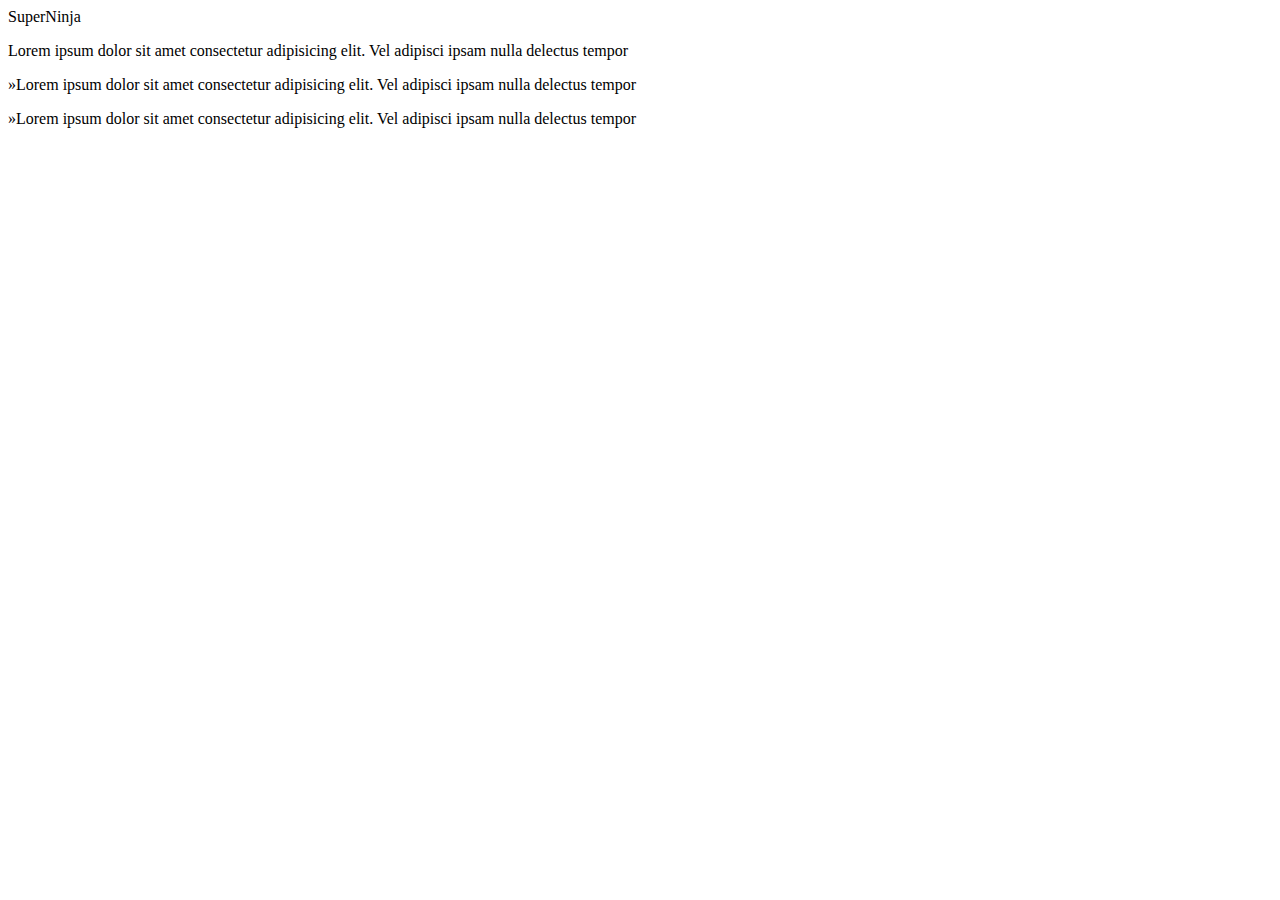
<file: Index.html>
<html lang="en">
    <head>
        <meta charset="UTF-8">
        <meta name="viewport" content="width=device-width, initial-scale=1.0">
        <title>Document</title>
    </head>
    <body>
        <hi>SuperNinja</h1>
        <p>Lorem ipsum dolor sit amet consectetur adipisicing elit. Vel adipisci ipsam nulla delectus tempor</p>
        <p>»Lorem ipsum dolor sit amet consectetur adipisicing elit. Vel adipisci ipsam nulla delectus tempor</p>
        <p>»Lorem ipsum dolor sit amet consectetur adipisicing elit. Vel adipisci ipsam nulla delectus tempor</p>
    </body>
</html>
</file>
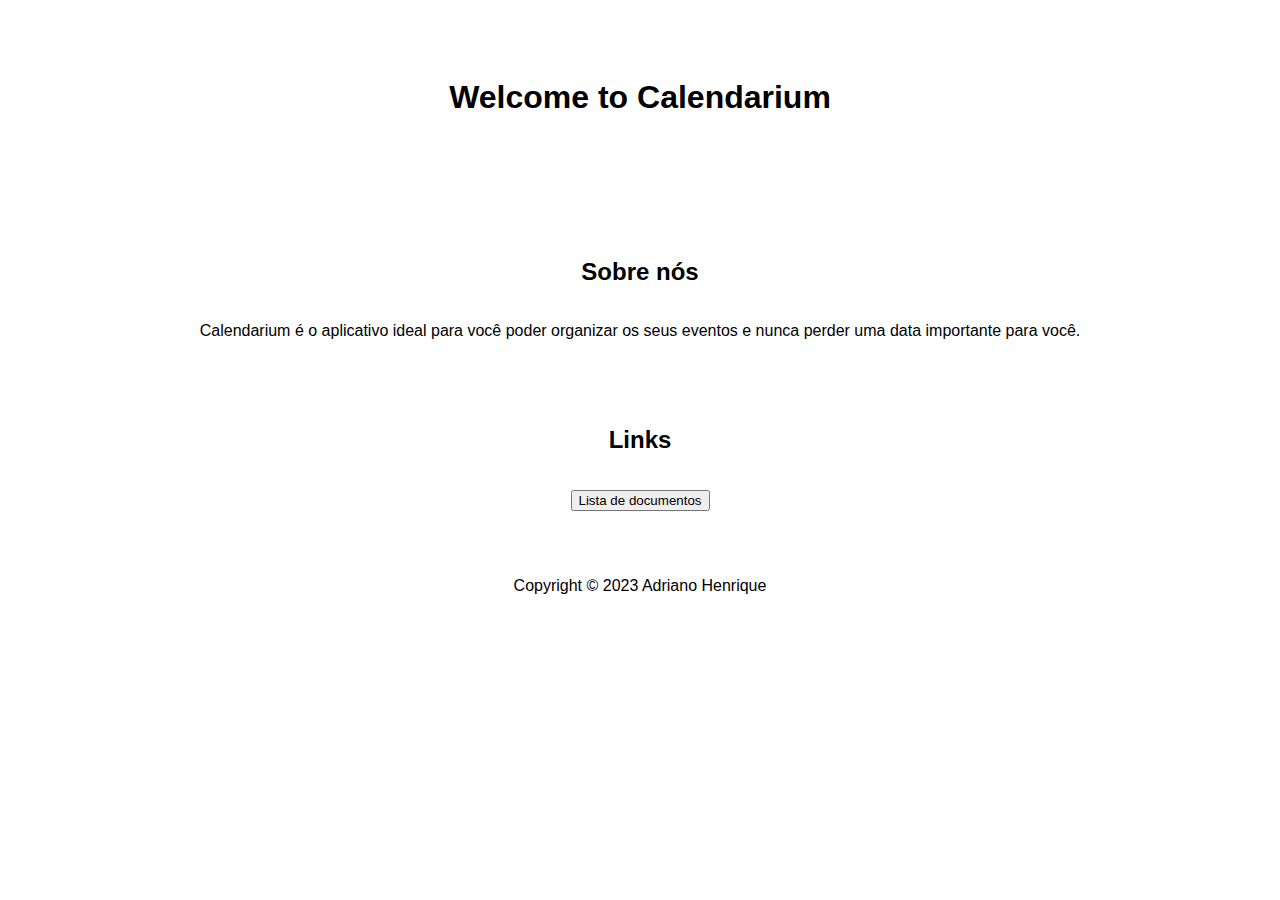
<file: index.html>
<!DOCTYPE html>
<html>
<head>
  <meta charset="UTF-8">
  <meta name="viewport" content="width=device-width, initial-scale=1.0">
  <link rel="stylesheet" href="css.css">
  <meta http-equiv="X-UA-Compatible" content="ie=edge">
  <title>My Landing Page</title>
</head>
<body>
  <header>
    <h1>Welcome to Calendarium</h1>
  </header>
  <main>
    <section>
      <h2>Sobre nós</h2>
      <p>Calendarium é o aplicativo ideal para você poder organizar os seus eventos e nunca perder uma data importante para você.</p>
    </section>
    <section>
      <h2>Links</h2>
      <ul>
        <a href="/Lista_de_documentos"><button>Lista de documentos</button></a>
      </ul>
    </section>
  </main>
  <footer>
    <p>Copyright © 2023 Adriano Henrique</p>
  </footer>
</body>
</html>
</file>
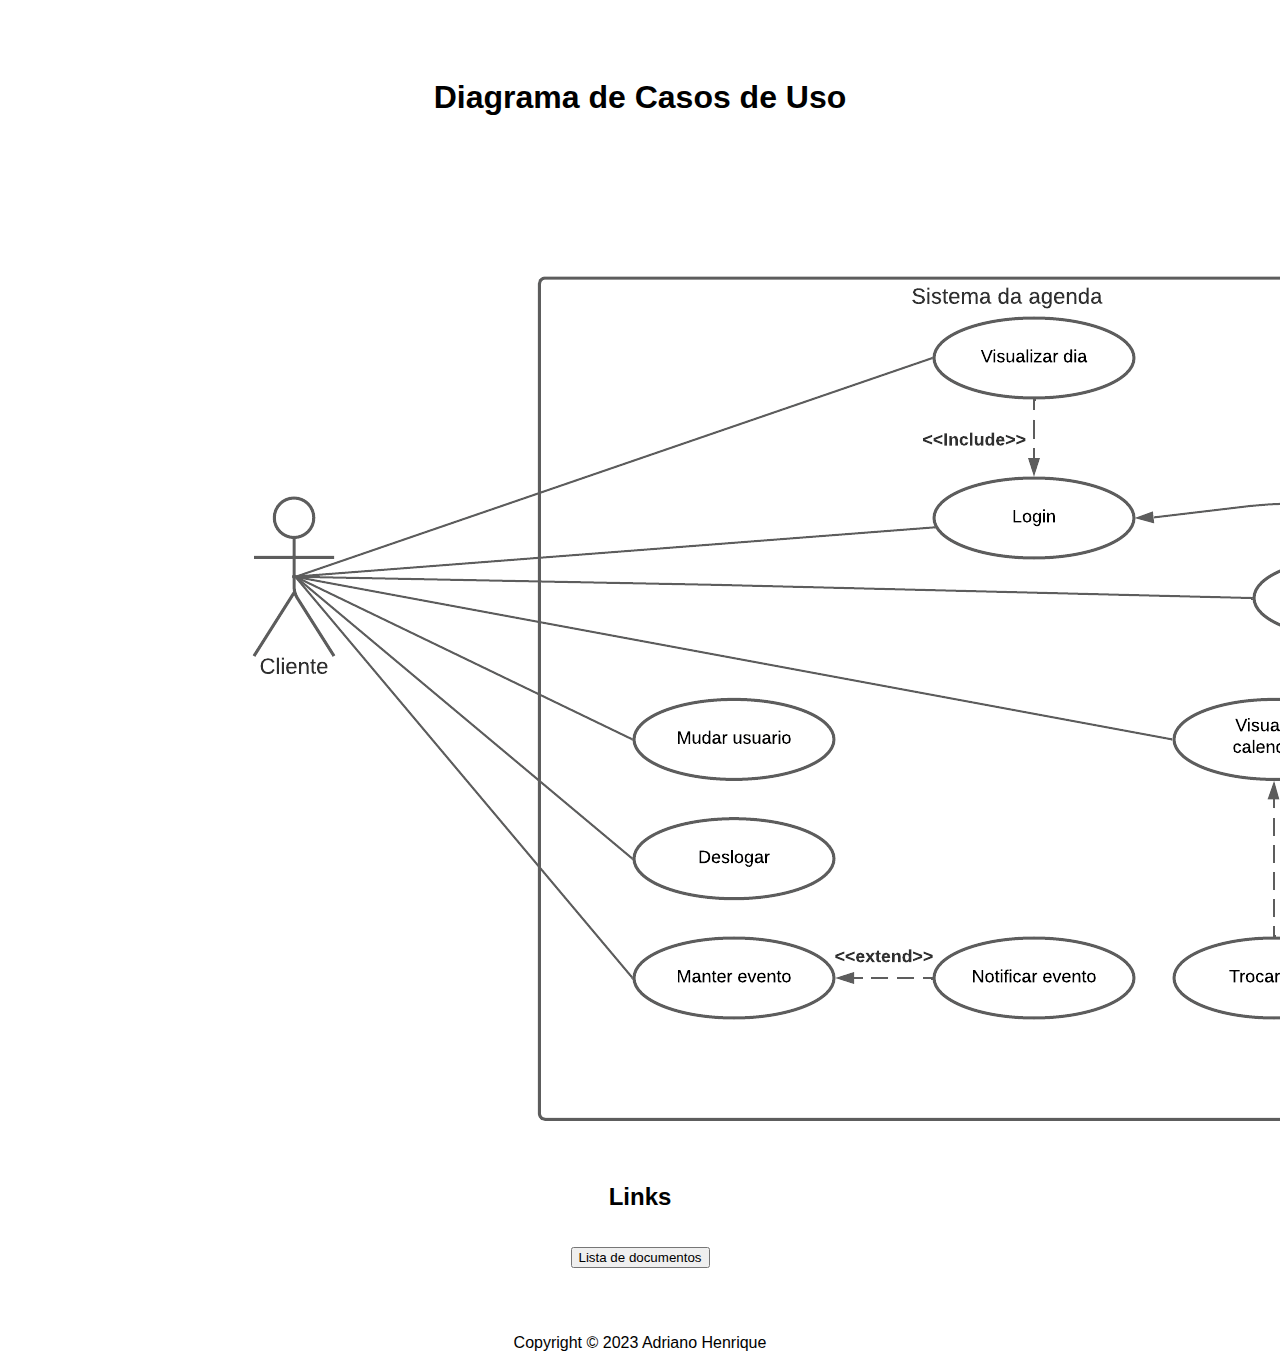
<file: Diagrama_de_Casos_de_Uso.html>
<!DOCTYPE html>
<html>
<head>
  <meta charset="UTF-8">
  <meta name="viewport" content="width=device-width, initial-scale=1.0">
  <link rel="stylesheet" href="css.css">
  <meta http-equiv="X-UA-Compatible" content="ie=edge">
  <title>My Landing Page</title>
</head>
<body>
  <header>
    <h1>Diagrama de Casos de Uso</h1>
  </header>
  <main>
    <img src="Diagrama_de_casos_de_uso.png" alt="">
    <section>
      <h2>Links</h2>
      <ul>
        <a href="/Lista_de_documentos.html"><button>Lista de documentos</button></a>
      </ul>
    </section>
  </main>
  <footer>
    <p>Copyright © 2023 Adriano Henrique</p>
  </footer>
</body>
</html>
</file>
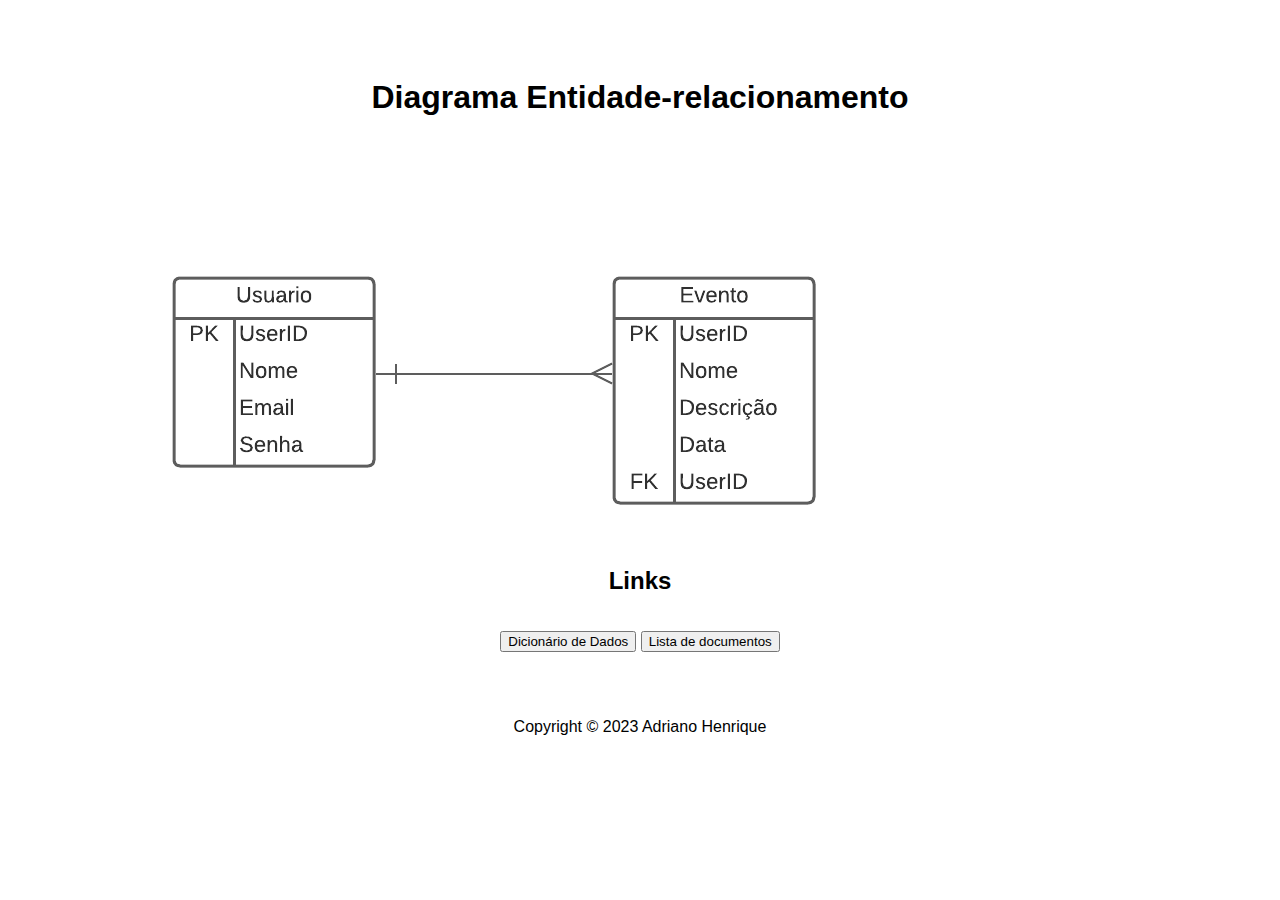
<file: Diagrama_Entidade-Relacionamento.html>
<!DOCTYPE html>
<html>
<head>
  <meta charset="UTF-8">
  <meta name="viewport" content="width=device-width, initial-scale=1.0">
  <link rel="stylesheet" href="css.css">
  <meta http-equiv="X-UA-Compatible" content="ie=edge">
  <title>My Landing Page</title>
</head>
<body>
  <header>
    <h1>Diagrama Entidade-relacionamento</h1>
  </header>
  <main>
    <img src="Diagrama_Entidade-Relacionamento.png" alt="">
    <section>
      <h2>Links</h2>
      <ul>
        <a href="/Dicionario_de_Dados"><button>Dicionário de Dados</button></a>
        <a href="/Lista_de_documentos"><button>Lista de documentos</button></a>
      </ul>
    </section>
  </main>
  <footer>
    <p>Copyright © 2023 Adriano Henrique</p>
  </footer>
</body>
</html>
</file>
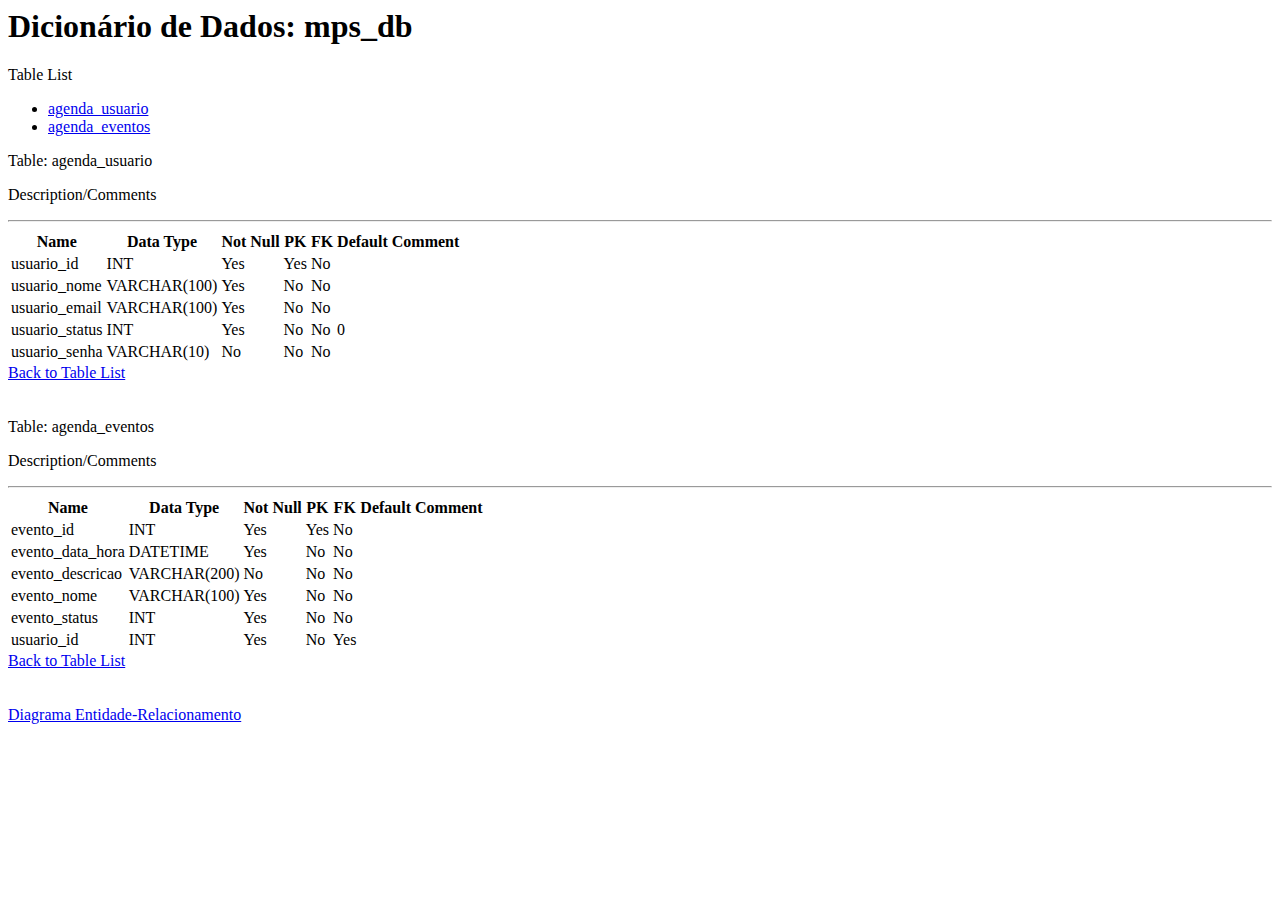
<file: Dicionario_de_Dados.html>
<html><head><title>Schema Report for database: mps_db</title> 

        <!doctype html><html lang="en">
        <head>
            <meta charset="utf-8">
            <meta name="viewport" content="width=device-width, initial-scale=1">
            <link href="https://cdn.jsdelivr.net/npm/bootstrap@5.1.3/dist/css/bootstrap.min.css" rel="stylesheet" integrity="sha384-1BmE4kWBq78iYhFldvKuhfTAU6auU8tT94WrHftjDbrCEXSU1oBoqyl2QvZ6jIW3" crossorigin="anonymous">
            <script src="https://cdn.jsdelivr.net/npm/bootstrap@5.1.3/dist/js/bootstrap.bundle.min.js" integrity="sha384-ka7Sk0Gln4gmtz2MlQnikT1wXgYsOg+OMhuP+IlRH9sENBO0LRn5q+8nbTov4+1p" crossorigin="anonymous"></script>
            <title>mps_db - Schema Report</title>
        </head>
        <body>
        
        <header>
            <nav class="navbar navbar-dark bg-primary">
             <div class="container-fluid">
               <span class="navbar-brand mb-0 h1"><h1>Dicionário de Dados: mps_db</h1></span>
             </div>
            </nav>
        </header>
        
        <div class="container">
          <div class="my-5">
            <span id="home" class="fs-1 text-decoration-none">Table List </span>
            <ul class="list-group">
        <li class="list-group-item"><a class="fw-bold text-decoration-none" href="#agenda_usuario">agenda_usuario </a></li> 
<li class="list-group-item"><a class="fw-bold text-decoration-none" href="#agenda_eventos">agenda_eventos </a></li> 
</ul> </div>

        <span id="agenda_usuario" class="fs-3 text-decoration-none">Table: agenda_usuario</span><br>
        <p class="fw-bold mt-3">Description/Comments</p>
        <p class="fw-light"></p><hr>
        
        <table class="table table-bordered table-striped">
        <tr>
        <th>Name</th>
        <th>Data Type</th>
        <th>Not Null</th>
        <th>PK</th>
        <th>FK</th>
        <th>Default</th>
        <th>Comment</th>
        </tr>
        <tr><td>usuario_id</td><td>INT</td><td>Yes</td><td>Yes</td><td>No</td><td></td><td></td></tr> 
<tr><td>usuario_nome</td><td>VARCHAR(100)</td><td>Yes</td><td>No</td><td>No</td><td></td><td></td></tr> 
<tr><td>usuario_email</td><td>VARCHAR(100)</td><td>Yes</td><td>No</td><td>No</td><td></td><td></td></tr> 
<tr><td>usuario_status</td><td>INT</td><td>Yes</td><td>No</td><td>No</td><td>0</td><td></td></tr> 
<tr><td>usuario_senha</td><td>VARCHAR(10)</td><td>No</td><td>No</td><td>No</td><td></td><td></td></tr> 

        </table>
        <a href="#home" class="btn btn-primary">Back to Table List</a></br></br></br>
        
        <span id="agenda_eventos" class="fs-3 text-decoration-none">Table: agenda_eventos</span><br>
        <p class="fw-bold mt-3">Description/Comments</p>
        <p class="fw-light"></p><hr>
        
        <table class="table table-bordered table-striped">
        <tr>
        <th>Name</th>
        <th>Data Type</th>
        <th>Not Null</th>
        <th>PK</th>
        <th>FK</th>
        <th>Default</th>
        <th>Comment</th>
        </tr>
        <tr><td>evento_id</td><td>INT</td><td>Yes</td><td>Yes</td><td>No</td><td></td><td></td></tr> 
<tr><td>evento_data_hora</td><td>DATETIME</td><td>Yes</td><td>No</td><td>No</td><td></td><td></td></tr> 
<tr><td>evento_descricao</td><td>VARCHAR(200)</td><td>No</td><td>No</td><td>No</td><td></td><td></td></tr> 
<tr><td>evento_nome</td><td>VARCHAR(100)</td><td>Yes</td><td>No</td><td>No</td><td></td><td></td></tr> 
<tr><td>evento_status</td><td>INT</td><td>Yes</td><td>No</td><td>No</td><td></td><td></td></tr> 
<tr><td>usuario_id</td><td>INT</td><td>Yes</td><td>No</td><td>Yes</td><td></td><td></td></tr> 

        </table>
        <a href="#home" class="btn btn-primary">Back to Table List</a></br></br></br>
        <a href="/Diagrama_Entidade-Relacionamento.html">Diagrama Entidade-Relacionamento</a></br></br></br>
        </body></html>
</file>
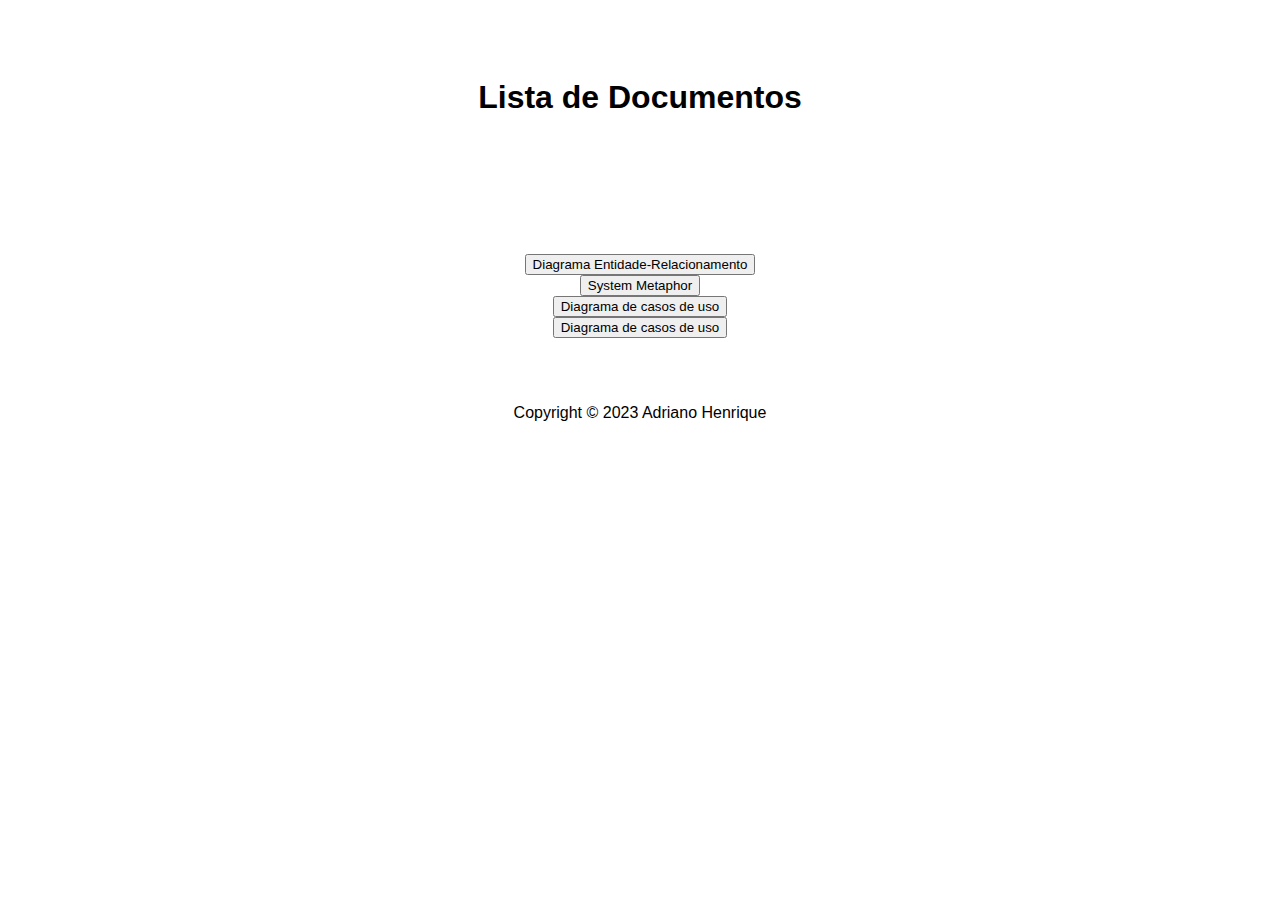
<file: Lista_de_documentos.html>
<!DOCTYPE html>
<html>
<head>
  <meta charset="UTF-8">
  <meta name="viewport" content="width=device-width, initial-scale=1.0">
  <link rel="stylesheet" href="css.css">
  <meta http-equiv="X-UA-Compatible" content="ie=edge">
  <title>My Landing Page</title>
</head>
<body>
  <header>
    <h1>Lista de Documentos</h1>
  </header>
  <main>
    <section>
      <ul>
        <a href="/Diagrama_Entidade-Relacionamento.html"><button>Diagrama Entidade-Relacionamento</button></a>
        <br>
        <a href="/System_Metaphor.html"><button>System Metaphor</button></a>
        <br>
        <a href="/Diagrama_de_casos_de_uso.html"><button>Diagrama de casos de uso</button></a>
        <br>
        <a href="/Dicionario_de_Dados.html"><button>Diagrama de casos de uso</button></a>
      </ul>
    </section>
  </main>
  <footer>
    <p>Copyright © 2023 Adriano Henrique</p>
  </footer>
</body>
</html>
</file>
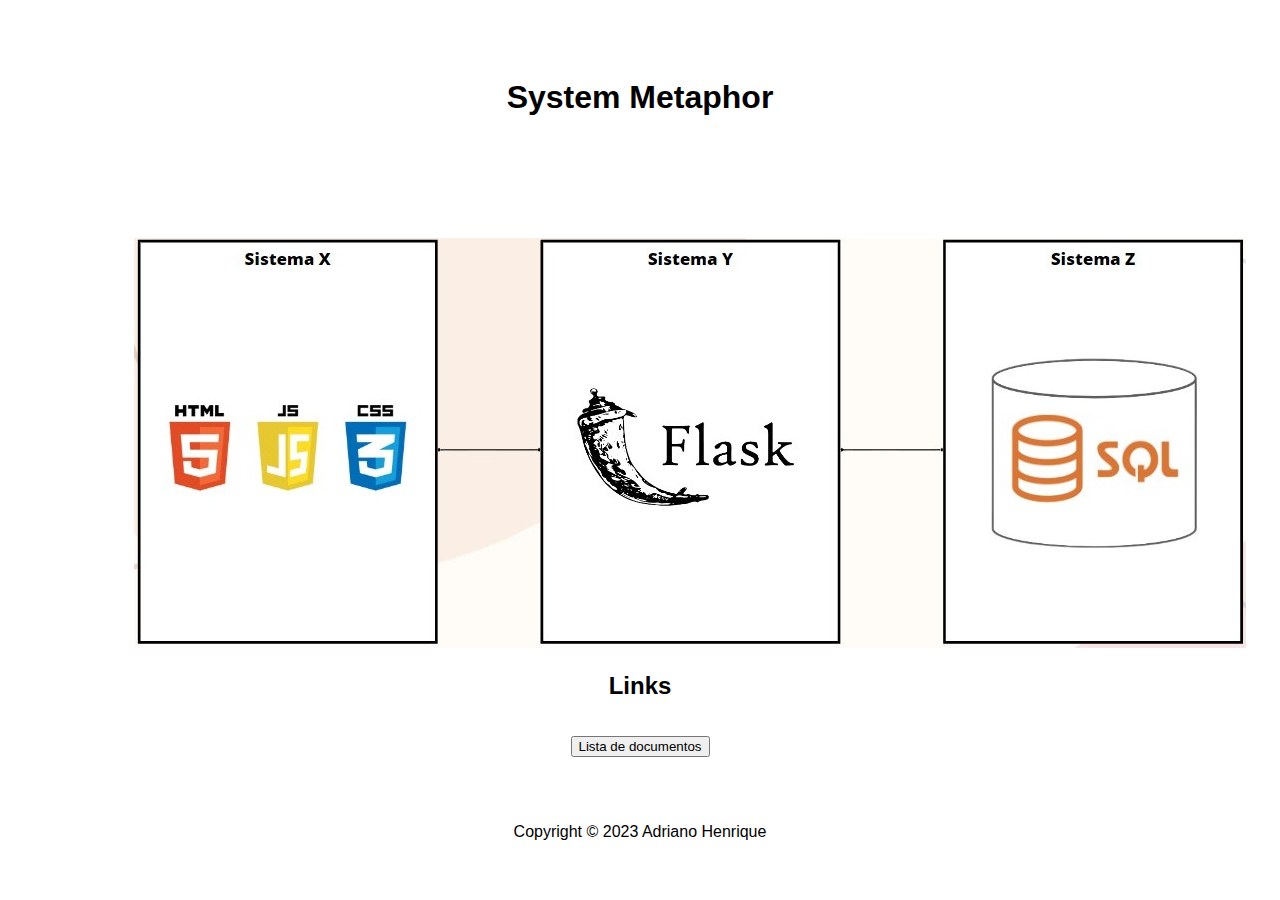
<file: System_Metaphor.html>
<!DOCTYPE html>
<html>
<head>
  <meta charset="UTF-8">
  <meta name="viewport" content="width=device-width, initial-scale=1.0">
  <link rel="stylesheet" href="css.css">
  <meta http-equiv="X-UA-Compatible" content="ie=edge">
  <title>My Landing Page</title>
</head>
<body>
  <header>
    <h1>System Metaphor</h1>
  </header>
  <main>
    <img src="System_Metaphor.jpeg" alt="">
    <section>
      <h2>Links</h2>
      <ul>
        <a href="/Lista_de_documentos"><button>Lista de documentos</button></a>
      </ul>
    </section>
  </main>
  <footer>
    <p>Copyright © 2023 Adriano Henrique</p>
  </footer>
</body>
</html>
</file>
<file: css.css>
body {
    font-family: Arial, sans-serif;
  }
  
  header {
    text-align: center;
    padding: 50px 0;
  }
  
  main {
    margin: 50px auto;
    width: 80%;
  }
  
  section {
    margin-bottom: 50px;
    text-align: center;
    word-wrap: break-word;
    display: flex;
    flex-direction: column;
    align-items: center;
    justify-content: center;
  }
  
  h1, h2 {
    text-align: center;
  }
  
  form {
    display: flex;
    flex-direction: column;
    align-items: center;
  }
  
  label, input[type="submit"] {
    margin-bottom: 20px;
  }
  
  input[type="text"], input[type="email"], textarea {
    width: 100%;
    padding: 10px;
    font-size: 16px;
    border-radius: 5px;
    border: 1px solid gray;
  }
  
  input[type="submit"] {
    width: 50%;
    padding: 10px 20px;
    background-color: lightblue;
    color: white;
    border: none;
    border-radius: 5px;
    cursor: pointer;
  }
  
  footer {
    text-align: center;
    margin-top: 50px;
  }
  
  ul{
    padding: 0px;
  }
</file>
